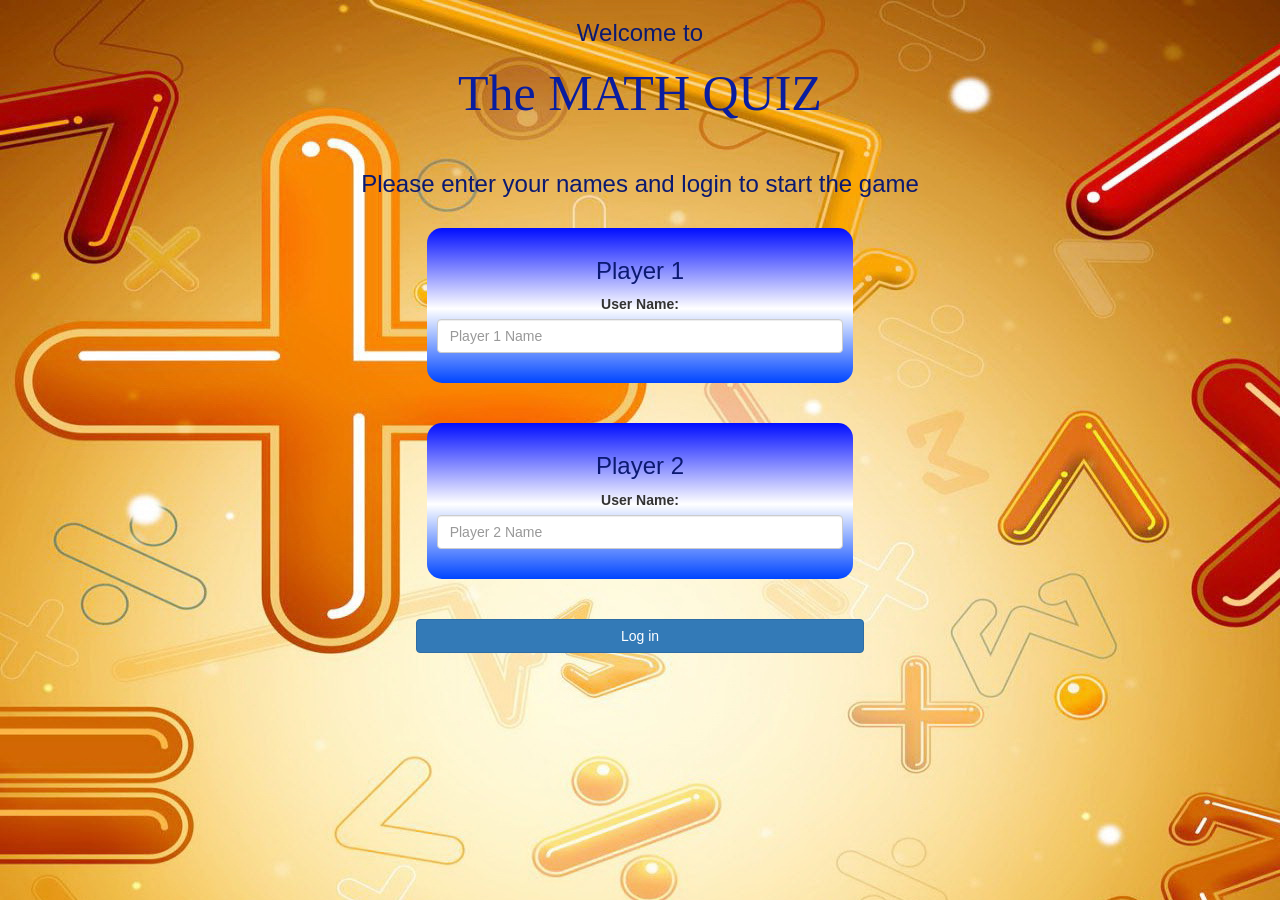
<file: index.html>
<!DOCTYPE html>
<html>
<head>
    <title>MathQuiz</title>

<meta name="viewport" content="width=device-width, initial-scale=1">
<link rel="stylesheet" href="https://maxcdn.bootstrapcdn.com/bootstrap/3.4.0/css/bootstrap.min.css">
<script src="https://ajax.googleapis.com/ajax/libs/jquery/3.4.1/jquery.min.js"></script>
<script src="https://maxcdn.bootstrapcdn.com/bootstrap/3.4.0/js/bootstrap.min.js"></script>

<link rel="stylesheet" type="text/css" href="style.css">

<script src="main.js"></script>
</head>
<body>
    <center>
        <h3 id="Welcome">Welcome to</h3>
        <h1>The MATH QUIZ</h1>
        <br>
        <h3>Please enter your names and login to start the game</h3>
        <br>
        <div class="col-lg-4 col-sm-8 col-xs-11 login_div1">
            <h3>Player 1</h3>
            <label>User Name:</label>
            <input type="text" id="player1_name_input" class="form-control" placeholder="Player 1 Name">
            <br>
        </div><br><br>
        <div class="col-lg-4 col-sm-8 col-xs-11 login_div1">
            <h3>Player 2</h3>
            <label>User Name:</label>
            <input type="text" id="player2_name_input" class="form-control" placeholder="Player 2 Name">
            <br>
        </div><br><br>
<button style="width:35%" class="btn btn-primary" onclick="addUser()">Log in</button>
</center>
</body>
</html>
</file>
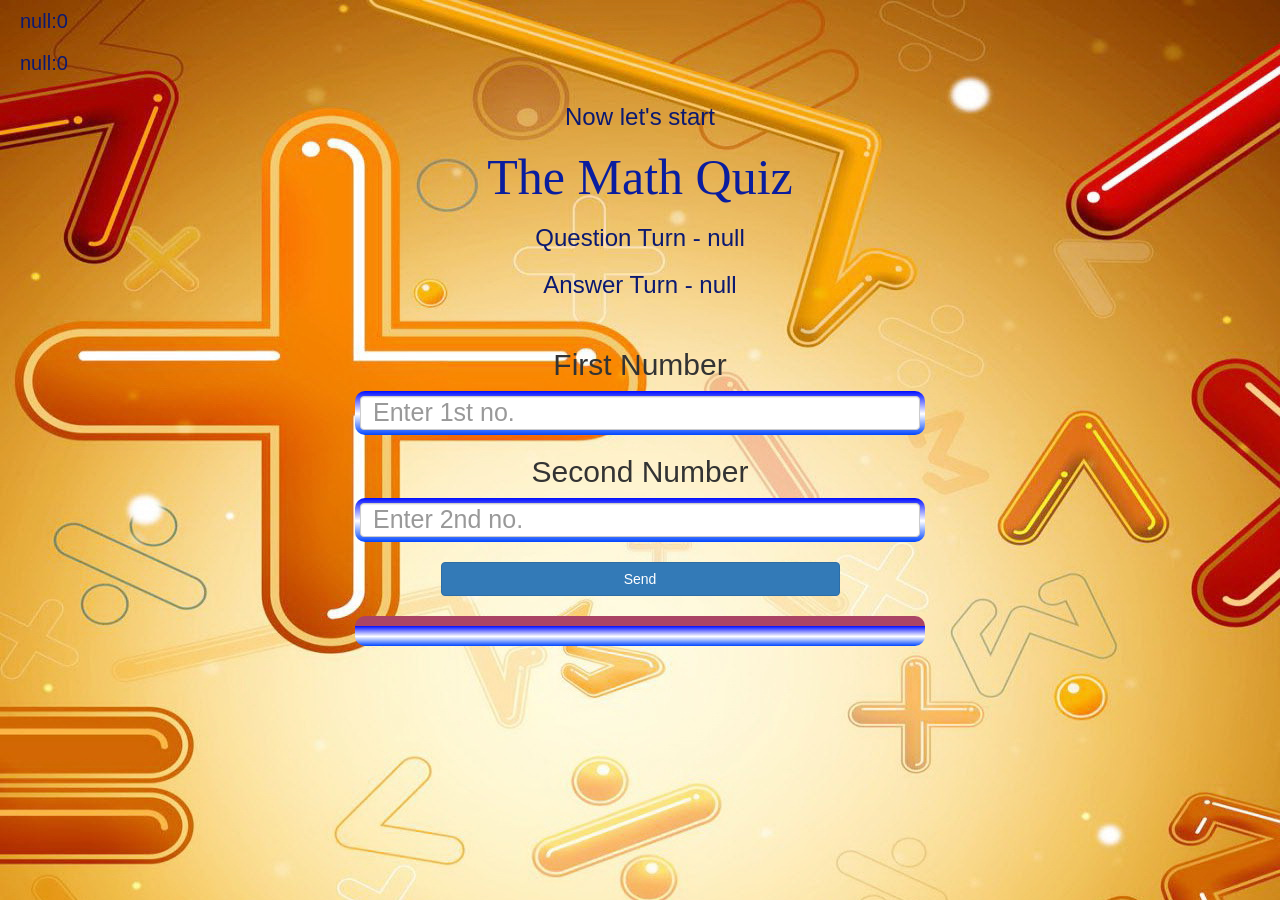
<file: Game.html>
<!DOCTYPE html>
<html>
<head>
    <title>MathQuiz</title>

<meta name="viewport" content="width=device-width, initial-scale=1">
<link rel="stylesheet" href="https://maxcdn.bootstrapcdn.com/bootstrap/3.4.0/css/bootstrap.min.css">
<script src="https://ajax.googleapis.com/ajax/libs/jquery/3.4.1/jquery.min.js"></script>
<script src="https://maxcdn.bootstrapcdn.com/bootstrap/3.4.0/js/bootstrap.min.js"></script>

<link rel="stylesheet" type="text/css" href="style.css">
</head>
<body >
    <h4 id="player1_name"></h4><span id="player1_score"></span>
    <br>
    <h4 id="player2_name"></h4><span id="player2_score"></span>

<div class="container">
    <center>
        <h3 id="Welcome">Now let's start</h3>
        <h1>The Math Quiz</h1>
        <h3 id="player_question"></h3>
        <h3 id="player_answer"></h3>
        <br>

        <h2>First Number</h2>
        <div style="background: linear-gradient(0deg, rgba(0,69,255,1) 0%, rgba(255,255,255,1) 48%, rgba(0,13,255,1) 100%);" id="question" class="col-lg-6">
        <input style="font-size: 25px; width: 100%;" type="text" id="Get_o" class="form-control" placeholder="Enter 1st no.">
    </div>

    <h2>Second Number</h2>
        <div style="background: linear-gradient(0deg, rgba(0,69,255,1) 0%, rgba(255,255,255,1) 48%, rgba(0,13,255,1) 100%);" id="question" class="col-lg-6">
        <input style="font-size: 25px; width: 100%;" type="text" id="Get_t" class="form-control" placeholder="Enter 2nd no.">
    </div>
<br>

<button onclick="send()" class="btn btn-primary" style="width: 35%;">Send</button>
<br><br>

        <div style="background: linear-gradient(0deg, rgba(0,69,255,1) 0%, rgba(255,255,255,1) 48%, rgba(0,13,255,1) 100%);" id="output" class="col-lg-6"></div>
    </center>
</div>

<script src="game.js"></script>
</body>
</html>
</file>
<file: style.css>
body
{
    background: url(Math.webp);
}

	.login_div1 , .login_div2
	{
		background: linear-gradient(0deg, rgba(0,69,255,1) 0%, rgba(255,255,255,1) 48%, rgba(0,13,255,1) 100%);
		padding: 10px;
		float: none;
		border-radius: 15px;
	}
#Q
{
	width: 60%;
}
#word_display
{
	letter-spacing: 5px;
}
#player1_name , #player2_name
{
	display: inline-block;
	margin-left: 20px;
}
#player1_score , #player2_score , #player1_name , #player2_name
{
	color: rgb(11, 25, 113);
	font-size: 20px;
}
#output
{
border-radius: 10px;
border-top: 10px solid #AA4465;
padding: 10px;
float: none;
text-align: left;
}
#question
{
border-radius: 10px;
padding: 5px;
float: none;
text-align: center;
}
h1
{
    color: rgb(10, 29, 158);
    font-size: 50px;
    font-family: Georgia, 'Times New Roman', Times, serif;
    font-weight: 500;
}
h3
{
color: rgb(11, 25, 113);  
font-family: 'Franklin Gothic Medium', 'Arial Narrow', Arial, sans-serif;  
}
#welcome
{
color: rgb(11, 25, 113);
}
</file>
